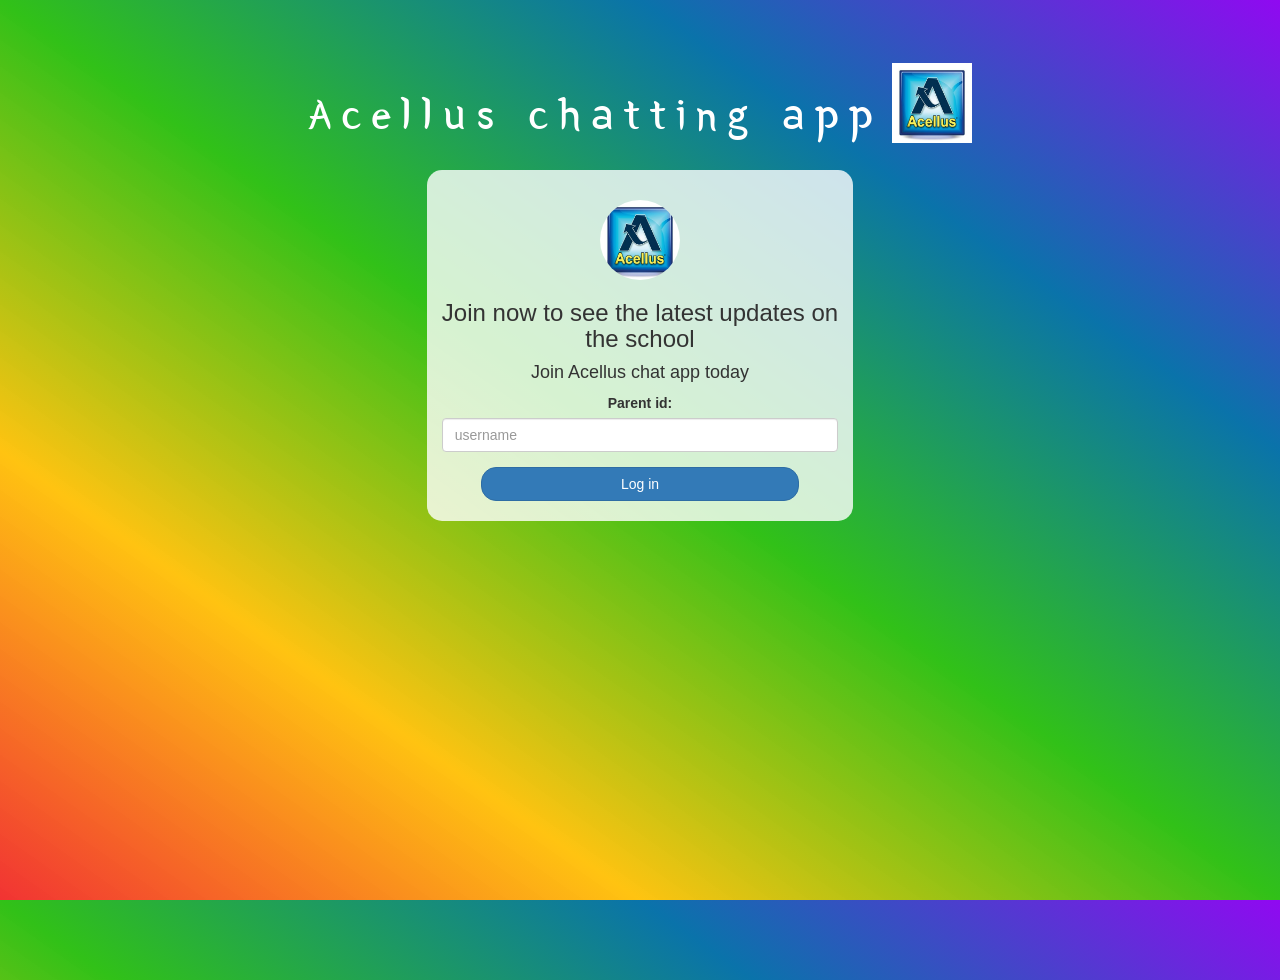
<file: index.html>
<!DOCTYPE html>
<html>
<head>
	<title>Kwitter</title>
<link href="https://fonts.googleapis.com/css?family=Yeon+Sung&display=swap" rel="stylesheet"><meta name="viewport" content="width=device-width, initial-scale=1">

<link rel="stylesheet" href="https://maxcdn.bootstrapcdn.com/bootstrap/3.4.0/css/bootstrap.min.css">
<script src="https://ajax.googleapis.com/ajax/libs/jquery/3.4.1/jquery.min.js"></script>
<script src="https://maxcdn.bootstrapcdn.com/bootstrap/3.4.0/js/bootstrap.min.js"></script>

<link rel="stylesheet" type="text/css" href="style.css">
<script src="login.js"></script>
</head>
<body>
<center>
	<h1 class="header">	
		Acellus chatting app	<sup>
	<img src="schoollogo.jpg">
	</sup>
</h1>
	<div class="col-lg-4 col-md-6 col-sm-6 col-xs-11 login_div">
	<img src="schoollogo.jpg" class="logo">
		<h3 >Join now to see the latest updates on the school</h3>
		<h4 >Join Acellus chat app today</h4>
		<div class="form-group">
		  <label >Parent id:</label>
<input type="text"id="user_name" class="form-control" placeholder="username">
		</div>
		<button id="login_button"onclick="adduser()" class="btn btn-primary">Log in</button> 
		<br><br>
	</div>
</center>
</body>
</html>
</file>
<file: style.css>
html, body
{
  height: 100%;
  margin: 0;
}

body
{
background-image: linear-gradient(to right top, #f13333, #ffbf00ee, #31c118, #0a73aa, #9009f1);
}

.header
{
	color: white;font-family: 'Yeon Sung';font-size: 45px;letter-spacing: 10px;margin-top: 80px;
}
.header img
{
	width: 80px;margin-left: -15px;
}

.login_div
{
	background: rgba(255,255,255,0.8);float: none;border-radius: 15px;
}

.logo
{
	width: 80px;margin-top: 30px;border-radius: 40px;
}

#login_button
{
	width: 80%;border-radius: 15px;
}

.room_name
{
	cursor: pointer;
	font-size: 20px;
}


#logout
{
	font-size: 20px; float: right;
}


#output
{
	padding: 10px; width:80%;background: rgba(255,255,255,0.8);border-radius: 15px;
}

.input_div_room_page
{
	width: 80%;
}

.input_div label
{
	color: white;font-size: 20px;
}


.input_div_message_page
{
	position: fixed;bottom: 0px;width: 100%;background: rgba(255,255,255,0.8);
}
.input_div_message_page label
{
	color: black;
}
.input_div_message_page #msg
{
	width: 80%;
}
.input_div_message_page button
{
	margin-top: 15px;
	width: 50%; 
}
.color_white
{
	color: white
}

.user_tick
{
	width:20px;
}
.message_h4
{
	padding-left:5px;color:grey;
}
</file>
